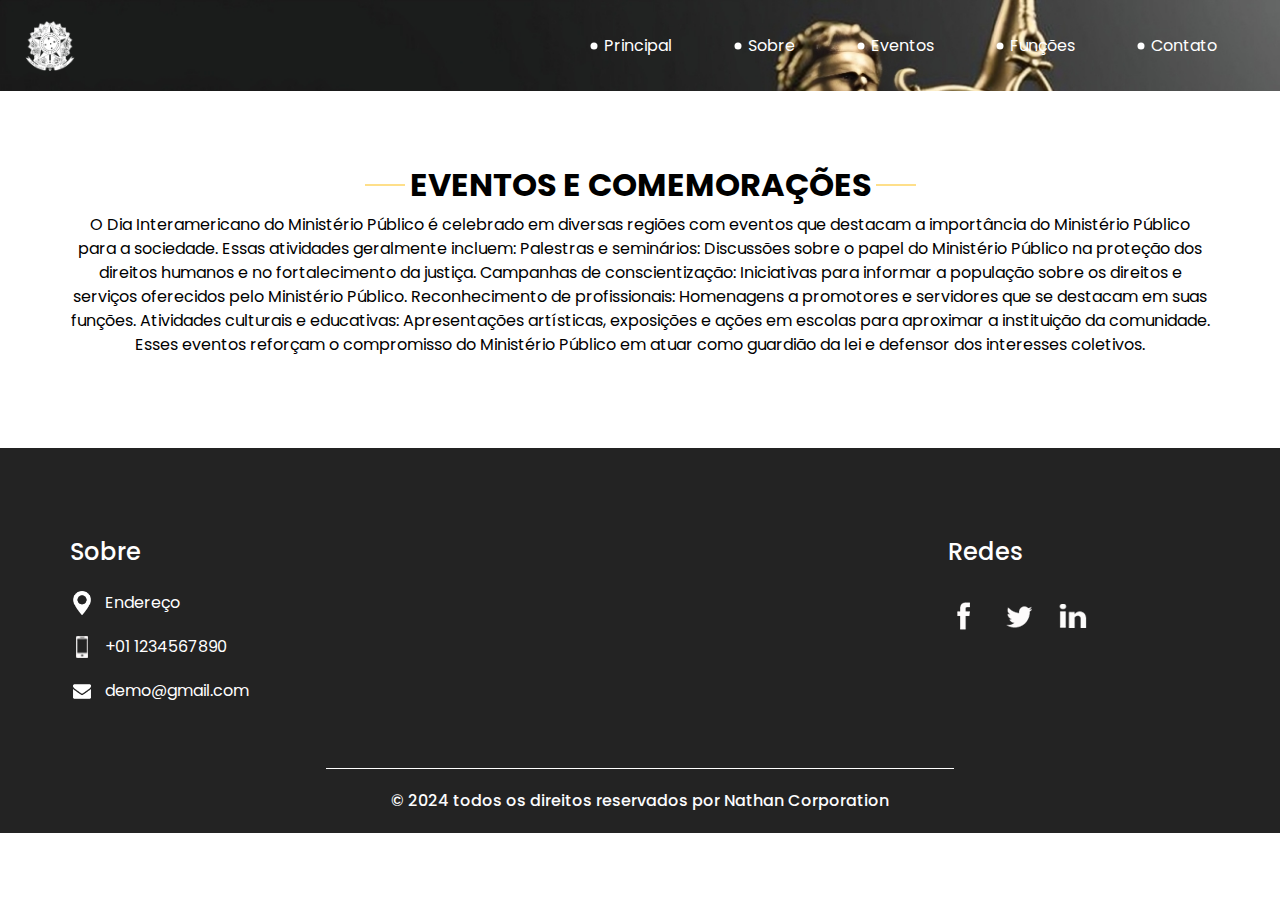
<file: do.html>
<!DOCTYPE html>
<html>
<head>
  <meta charset="utf-8" />
  <meta http-equiv="X-UA-Compatible" content="IE=edge" />
  <meta name="viewport" content="width=device-width, initial-scale=1, shrink-to-fit=no" />
  <meta name="keywords" content="" />
  <meta name="description" content="" />
  <meta name="author" content="" />
  <title>Dia Interamericano do Ministério Público</title>
  <link rel="stylesheet" type="text/css" href="https://cdnjs.cloudflare.com/ajax/libs/OwlCarousel2/2.3.4/assets/owl.carousel.min.css" />
  <link rel="stylesheet" type="text/css" href="css/bootstrap.css" />
  <link href="https://fonts.googleapis.com/css?family=Open+Sans:400,700|Poppins:400,700&display=swap" rel="stylesheet">
  <link href="css/style.css" rel="stylesheet" />
  <link href="css/responsive.css" rel="stylesheet" />
</head>

<body class="sub_page">
  <div class="hero_area">
    <header class="header_section">
      <div class="container-fluid">
        <nav class="navbar navbar-expand-lg custom_nav-container pt-3">
          <a class="navbar-brand" href="index.html">
            <span>
              <img src="images/Dia.png" alt="" width="50">
            </span>
          </a>
          <button class="navbar-toggler" type="button" data-toggle="collapse" data-target="#navbarSupportedContent" aria-controls="navbarSupportedContent" aria-expanded="false" aria-label="Toggle navigation">
            <span class="navbar-toggler-icon"></span>
          </button>

          <div class="collapse navbar-collapse" id="navbarSupportedContent">
            <div class="d-flex ml-auto flex-column flex-lg-row align-items-center">
              <ul class="navbar-nav  ">
                <li class="nav-item active">
                  <a class="nav-link" href="index.html"> Principal <span class="sr-only">(current)</span></a>
                </li>
                <li class="nav-item">
                  <a class="nav-link" href="about.html"> Sobre </a>
                </li>
                <li class="nav-item">
                  <a class="nav-link" href="do.html"> Eventos </a>
                </li>
                <li class="nav-item">
                  <a class="nav-link" href="portfolio.html"> Funções </a>
                </li>
                <li class="nav-item">
                  <a class="nav-link" href="contact.html"> Contato</a>
                </li>
              </ul>
            </div>
          </div>
        </nav>
      </div>
    </header>
  </div>

  <section class="do_section layout_padding">
    <div class="container">
      <div class="heading_container">
        <h2>
          Eventos e Comemorações
        </h2>
        <p>
          O Dia Interamericano do Ministério Público é celebrado em diversas regiões com eventos que destacam a importância do Ministério Público para a sociedade. Essas atividades geralmente incluem:
Palestras e seminários: Discussões sobre o papel do Ministério Público na proteção dos direitos humanos e no fortalecimento da justiça.
Campanhas de conscientização: Iniciativas para informar a população sobre os direitos e serviços oferecidos pelo Ministério Público.
Reconhecimento de profissionais: Homenagens a promotores e servidores que se destacam em suas funções.
Atividades culturais e educativas: Apresentações artísticas, exposições e ações em escolas para aproximar a instituição da comunidade.
Esses eventos reforçam o compromisso do Ministério Público em atuar como guardião da lei e defensor dos interesses coletivos.
        </p>
      </div>
    </div>
  </section>

  <section class="info_section ">
    <div class="container">
      <div class="row">
        <div class="col-md-3">
          <div class="info_contact">
            <h5>
              Sobre
            </h5>
            <div>
              <div class="img-box">
                <img src="images/location-white.png" width="18px" alt="">
              </div>
              <p>
                Endereço
              </p>
            </div>
            <div>
              <div class="img-box">
                <img src="images/telephone-white.png" width="12px" alt="">
              </div>
              <p>
                +01 1234567890
              </p>
            </div>
            <div>
              <div class="img-box">
                <img src="images/envelope-white.png" width="18px" alt="">
              </div>
              <p>
                demo@gmail.com
              </p>
            </div>
          </div>
        </div>
        <div class="col-md-3">
          <div class="info_info">
            <h5>
            </h5>
            <p>
            </p>
          </div>
        </div>

        <div class="col-md-3">
          <div class="info_insta">
            <h5>
            </h5>
            <div class="insta_container">
              <div>
              </div>

              <div>
              </div>
              <div>
              </div>
            </div>
          </div>
        </div>
        <div class="col-md-3">
          <div class="info_form ">
            <h5>
              Redes
            </h5>
            <div class="social_box">
              <a href="https://www.facebook.com">
                <img src="images/fb.png" alt="">
              </a>
              <a href="https://x.com/MIT_CSAIL/status/1363172815315214336?lang=en">
                <img src="images/twitter.png" alt="">
              </a>
              <a href="https://www.linkedin.com">
                <img src="images/linkedin.png" alt="">
              </a>
            </div>
          </div>
        </div>
      </div>
    </div>
  </section>
  <section class="container-fluid footer_section">
    <p>
      &copy; 2024 todos os direitos reservados por Nathan Corporation
    </p>
  </section>
</body>

</html>
</file>
<file: css/style.css>
body {
  font-family: "Poppins", sans-serif;
  color: #000000;
  background-color: #ffffff;
}

.layout_padding {
  padding: 75px 0;
}

.layout_padding2 {
  padding: 45px 0;
}

.layout_padding2-top {
  padding-top: 45px;
}

.layout_padding2-bottom {
  padding-bottom: 45px;
}

.layout_padding-top {
  padding-top: 75px;
}

.layout_padding-bottom {
  padding-bottom: 75px;
}

.heading_container {
  display: -webkit-box;
  display: -ms-flexbox;
  display: flex;
  -webkit-box-orient: vertical;
  -webkit-box-direction: normal;
      -ms-flex-direction: column;
          flex-direction: column;
  -webkit-box-align: start;
      -ms-flex-align: start;
          align-items: flex-start;
}

.heading_container h2 {
  font-weight: bold;
  text-transform: uppercase;
  position: relative;
}

.heading_container h2::before, .heading_container h2::after {
  content: "";
  position: absolute;
  top: 50%;
  width: 40px;
  height: 1px;
  background-color: #fec016;
}

.heading_container h2::before {
  left: -5px;
  -webkit-transform: translate(-100%, -50%);
          transform: translate(-100%, -50%);
}

.heading_container h2::after {
  right: -5px;
  -webkit-transform: translate(100%, -50%);
          transform: translate(100%, -50%);
}

/*header section*/
.hero_area {
  height: 100vh;
  background-color: #b5caee;
  background-image: url(../images/Banner.png);
  background-size: cover;
}

.sub_page .hero_area {
  height: auto;
}

.sub_page .who_section.layout_padding {
  padding-top: 0;
}

.hero_area.sub_pages {
  height: auto;
}

.header_section .container-fluid {
  padding-right: 25px;
  padding-left: 25px;
}

.header_section .nav_container {
  margin: 0 auto;
}

.custom_nav-container.navbar-expand-lg .navbar-nav .nav-link {
  margin: 10px 30px;
  color: #ffffff;
  text-align: center;
  position: relative;
}

.custom_nav-container.navbar-expand-lg .navbar-nav .nav-link::before {
  content: "";
  position: absolute;
  top: 50%;
  left: -2px;
  -webkit-transform: translate(-50%, -50%);
          transform: translate(-50%, -50%);
  width: 7px;
  height: 7px;
  border-radius: 100%;
  background-color: #ffffff;
}

a,
a:hover,
a:focus {
  text-decoration: none;
}

a:hover,
a:focus {
  color: initial;
}

.btn,
.btn:focus {
  outline: none !important;
  -webkit-box-shadow: none;
          box-shadow: none;
}



.custom_nav-container .nav_search-btn {
  background-image: url(../images/search-icon.png);
  background-size: 22px;
  background-repeat: no-repeat;
  background-position-y: 7px;
  width: 35px;
  height: 35px;
  padding: 0;
  border: none;
}

.navbar-brand {
  display: -webkit-box;
  display: -ms-flexbox;
  display: flex;
  -webkit-box-align: center;
      -ms-flex-align: center;
          align-items: center;
  font-family: 'Open Sans', sans-serif;
}

.navbar-brand span {
  font-size: 24px;
  color: #ffffff;
}

.custom_nav-container {
  z-index: 99999;
  padding: 15px 0;
}

.custom_nav-container .navbar-toggler {
  outline: none;
}

.custom_nav-container .navbar-toggler .navbar-toggler-icon {
  background-image: url(../images/menu.png);
  background-size: 55px;
}

/*end header section*/
.slider_section {
  height: 90%;
  display: -webkit-box;
  display: -ms-flexbox;
  display: flex;
  -webkit-box-align: center;
      -ms-flex-align: center;
          align-items: center;
  color: #ffffff;
}

.slider_section .detail-box {
  text-align: center;
  margin-bottom: 110px;
}

.slider_section .detail-box h1 {
  font-size: 4rem;
  text-transform: uppercase;
}

.slider_section .detail-box h2 {
  text-transform: uppercase;
}

.slider_section .detail-box p {
  margin-top: 25px;
}

.slider_section .detail-box a {
  display: inline-block;
  padding: 10px 55px;
  background-color: #ffffff;
  border: 1px solid #ffffff;
  color: #000000;
  border-radius: 20px 20px 0 20px;
  margin-top: 35px;
}

.do_section .heading_container {
  -webkit-box-align: center;
      -ms-flex-align: center;
          align-items: center;
  text-align: center;
}

.do_section .do_container {
  display: -webkit-box;
  display: -ms-flexbox;
  display: flex;
  -ms-flex-wrap: wrap;
      flex-wrap: wrap;
  -webkit-box-pack: center;
      -ms-flex-pack: center;
          justify-content: center;
  padding-top: 10px;
}

.do_section .do_container .box {
  text-align: center;
  position: relative;
  z-index: 5;
  margin: 35px 25px 0 25px;
}

.do_section .do_container .box .img-box {
  width: 120px;
  height: 120px;
  display: -webkit-box;
  display: -ms-flexbox;
  display: flex;
  -webkit-box-pack: center;
      -ms-flex-pack: center;
          justify-content: center;
  -webkit-box-align: center;
      -ms-flex-align: center;
          align-items: center;
  background-color: #353434;
  border-radius: 100%;
}

.do_section .do_container .box .img-box img {
  width: 45px;
}

.do_section .do_container .box .detail-box {
  margin-top: 35px;
}

.do_section .do_container .box:hover .img-box {
  background-color: #fec016;
}

.do_section .do_container .arrow_bg::before {
  content: "";
  position: absolute;
  top: -23px;
  left: -17px;
  width: 262%;
  height: 90%;
  z-index: 3;
  background-size: cover;
}

.do_section .do_container .arrow-start::before {
  background-image: url(../images/arrow-start.png);
}

.do_section .do_container .arrow-middle::before {
  background-image: url(../images/arrow-middle.png);
}

.do_section .do_container .arrow-end::before {
  background-image: url(../images/arrow-end.png);
}

.who_section .row {
  -webkit-box-align: center;
      -ms-flex-align: center;
          align-items: center;
}

.who_section .img-box img {
  width: 100%;
}

.who_section .detail-box {
  margin-left: 65px;
}

.who_section .detail-box p {
  margin-top: 35px;
}

.who_section .detail-box a {
  display: inline-block;
  padding: 8px 30px;
  background-color: #353434;
  border: 1px solid #353434;
  color: #ffffff;
  border-radius: 20px 20px 0 20px;
  margin-top: 35px;
}

.who_section .detail-box a:hover {
  background-color: transparent;
  color: #353434;
}

.work_section .work_container {
  display: -webkit-box;
  display: -ms-flexbox;
  display: flex;
  -ms-flex-wrap: wrap;
      flex-wrap: wrap;
  margin: 0 -1%;
}

.work_section .work_container .box {
  min-width: 300px;
  display: -webkit-box;
  display: -ms-flexbox;
  display: flex;
  -webkit-box-align: stretch;
      -ms-flex-align: stretch;
          align-items: stretch;
}

.work_section .work_container .box img {
  width: 100%;
}

.work_section .work_container .box.b-2, .work_section .work_container .box.b-3 {
  width: 43.5%;
}

.work_section .work_container .box.b-1, .work_section .work_container .box.b-4 {
  width: 56.5%;
}

.client_section {
  padding-bottom: 150px;
}

.client_section .heading_container {
  -webkit-box-align: center;
      -ms-flex-align: center;
          align-items: center;
  margin-bottom: 45px;
}

.client_section .box {
  padding: 20px;
  display: -webkit-box;
  display: -ms-flexbox;
  display: flex;
  -webkit-box-orient: vertical;
  -webkit-box-direction: normal;
      -ms-flex-direction: column;
          flex-direction: column;
  -webkit-box-align: center;
      -ms-flex-align: center;
          align-items: center;
  text-align: center;
  margin: 20px;
}

.client_section .box .img-box {
  width: 60px;
}

.client_section .box .img-box img {
  width: 100%;
}

.client_section .box .detail-box {
  margin-top: 35px;
  display: -webkit-box;
  display: -ms-flexbox;
  display: flex;
  -webkit-box-orient: vertical;
  -webkit-box-direction: normal;
      -ms-flex-direction: column;
          flex-direction: column;
  -webkit-box-align: center;
      -ms-flex-align: center;
          align-items: center;
}

.client_section .box .detail-box h5 {
  text-transform: uppercase;
  font-weight: bold;
  font-size: 18px;
}

.client_section .box .detail-box h5 span {
  text-transform: none;
  font-size: 16px;
  font-weight: normal;
  color: #fec016;
}

.client_section .box .detail-box img {
  width: 15px;
  margin: 35px 0;
}

.client_section .carousel-wrap {
  margin: 0 auto;
  padding: 0;
  position: relative;
}

.client_section .owl-nav > div {
  margin-top: -26px;
  position: absolute;
  top: 50%;
  color: #cdcbcd;
}

.client_section .owl-carousel .owl-nav .owl-prev,
.client_section .owl-carousel .owl-nav .owl-next {
  width: 50px;
  height: 50px;
  background-color: #000000;
  background-size: 16px;
  background-position: center;
  border-radius: 100%;
  background-repeat: no-repeat;
  position: absolute;
  bottom: -75px;
  outline: none;
}

.client_section .owl-carousel .owl-nav .owl-prev:hover,
.client_section .owl-carousel .owl-nav .owl-next:hover {
  background-color: rgba(0, 0, 0, 0.8);
}

.client_section .owl-carousel .owl-nav .owl-prev {
  background-image: url(../images/prev.png);
  left: 50%;
  -webkit-transform: translateX(-102%);
          transform: translateX(-102%);
}

.client_section .owl-carousel .owl-nav .owl-next {
  right: 50%;
  background-image: url(../images/next.png);
  -webkit-transform: translateX(102%);
          transform: translateX(102%);
}

.client_section .owl-carousel .owl-dots.disabled,
.client_section .owl-carousel .owl-nav.disabled {
  display: block;
}

.client_section .owl-item.active.center .box {
  -webkit-box-shadow: 0 0 20px 0 rgba(0, 0, 0, 0.2);
          box-shadow: 0 0 20px 0 rgba(0, 0, 0, 0.2);
}

.target_section {
  background-image: url(../images/target-bg.jpg);
  background-size: cover;
  color: #ffffff;
  text-align: center;
}

.target_section .detail-box {
  margin: 30px 0;
}

.target_section h2 {
  font-weight: bold;
}

.target_section h5 {
  font-size: 18px;
  font-weight: 500;
}

/* contact section */
.contact_section .heading_container {
  -webkit-box-align: center;
      -ms-flex-align: center;
          align-items: center;
}

.contact_section .contact-form {
  padding: 25px;
  border-radius: 20px;
}

.contact_section .contact-form input {
  border: none;
  outline: none;
  background-color: transparent;
  width: 100%;
  margin: 15px 0;
  padding: 10px 20px;
  border: 1px solid rgba(0, 0, 0, 0.4);
  border-radius: 30px;
}

.contact_section .contact-form input.input_message {
  height: 175px;
}

.contact_section .contact-form input::-webkit-input-placeholder {
  color: rgba(0, 0, 0, 0.4);
}

.contact_section .contact-form input:-ms-input-placeholder {
  color: rgba(0, 0, 0, 0.4);
}

.contact_section .contact-form input::-ms-input-placeholder {
  color: rgba(0, 0, 0, 0.4);
}

.contact_section .contact-form input::placeholder {
  color: rgba(0, 0, 0, 0.4);
}

.contact_section .contact-form button {
  border: none;
  outline: none;
  padding: 12px 50px;
  text-transform: uppercase;
  margin-top: 25px;
  background-color: #fec913;
  color: #fff;
  border-radius: 30px;
}

.contact_section .map_img-box {
  width: 80%;
  margin: 25px auto 0 auto;
}

.contact_section .map_img-box img {
  width: 100%;
}

/* end contact section */
.info_section {
  background-color: #232323;
  color: #ffffff;
  padding: 90px 0 45px 0;
}

.info_section h5 {
  margin-bottom: 25px;
  font-size: 24px;
}

.info_section .info_insta .insta_container > div {
  display: -webkit-box;
  display: -ms-flexbox;
  display: flex;
}

.info_section .info_insta .insta_container img {
  width: 100%;
}

.info_section .info_insta .insta_container .insta-box {
  margin: 5px;
  display: -webkit-box;
  display: -ms-flexbox;
  display: flex;
  -webkit-box-align: stretch;
      -ms-flex-align: stretch;
          align-items: stretch;
  background-color: #ffffff;
  padding: 10px 20px;
}

.info_section .info_contact .img-box {
  width: 35px;
  display: -webkit-box;
  display: -ms-flexbox;
  display: flex;
  -webkit-box-pack: center;
      -ms-flex-pack: center;
          justify-content: center;
}

.info_section .info_contact p {
  margin: 0;
}

.info_section .info_contact > div {
  display: -webkit-box;
  display: -ms-flexbox;
  display: flex;
  -webkit-box-align: center;
      -ms-flex-align: center;
          align-items: center;
  margin: 20px 0;
}

.info_section .info_contact > div img {
  height: auto;
  margin-right: 12px;
}

.info_section .info_form form input {
  outline: none;
  width: 100%;
  padding: 7px 10px;
}

.info_section .info_form form button {
  display: inline-block;
  padding: 8px 30px;
  background-color: #fbca47;
  border: 1px solid #fbca47;
  color: #ffffff;
  margin-top: 15px;
  text-transform: uppercase;
  font-size: 15px;
}

.info_section .info_form form button:hover {
  background-color: transparent;
  color: #fbca47;
}

.info_section .info_form .social_box {
  margin-top: 35px;
  width: 100%;
  display: -webkit-box;
  display: -ms-flexbox;
  display: flex;
}

.info_section .info_form .social_box a {
  margin-right: 25px;
}

/* footer section*/
.footer_section {
  background-color: #232323;
  font-weight: 500;
  display: -webkit-box;
  display: -ms-flexbox;
  display: flex;
  -webkit-box-pack: center;
      -ms-flex-pack: center;
          justify-content: center;
}

.footer_section p {
  padding: 20px 65px;
  color: #fbfcfd;
  margin: 0 auto;
  text-align: center;
  border-top: 1px solid #ffffff;
}

.footer_section a {
  color: #fbfcfd;
}

/* end footer section*/
/*# sourceMappingURL=style.css.map */
</file>
<file: css/responsive.css>
@media (max-width: 1120px) {
    .hero_area {
        height: auto;
    }

    .slider_section {
        padding: 50px 0;
    }

}

@media (max-width: 992px) {
    .user_option {
        flex-direction: column;
    }

    .custom_nav-container .nav_search-btn {
        background-position: center;
        margin-top: 10px;
    }

    .user_option a {
        margin-bottom: 10px;
    }

    .custom_nav-container.navbar-expand-lg .navbar-nav .nav-link {
        padding: 0 5px;
    }
}

@media (max-width: 768px) {

    .info_section .col-md-3 {
        text-align: center;
    }

    .info_section .col-md-3:not(:nth-last-child(1)) {
        margin-bottom: 35px;
    }

    .who_section .detail-box {
        margin-left: 15px;
        margin-top: 35px;
    }

    .work_section .work_container .box.b-1,
    .work_section .work_container .box.b-2,
    .work_section .work_container .box.b-3,
    .work_section .work_container .box.b-4 {
        width: 100%;
    }

    .info_section .col-md-3>div {
        display: flex;
        flex-direction: column;
        align-items: center;
    }

    .info_section .info_form .social_box {
        justify-content: center;
    }

    .info_section .info_form .social_box a {
        margin: 0 10px;
    }

    .footer_section p {
        padding: 20px 30px;
    }
}

@media (max-width: 576px) {
    .slider_section .detail-box h1 {
        font-size: 3.5rem;
    }

    .do_section .do_container .arrow_bg::before {
        display: none;
    }
}

@media (max-width: 480px) {}

@media (max-width: 420px) {
    .slider_section .detail-box h2 {
        font-size: 1.5rem;
    }

    .slider_section .detail-box h1 {
        font-size: 3rem;
    }
}

@media (max-width: 360px) {}

@media (min-width: 1200px) {
    .container {
        max-width: 1170px;
    }
}
</file>
